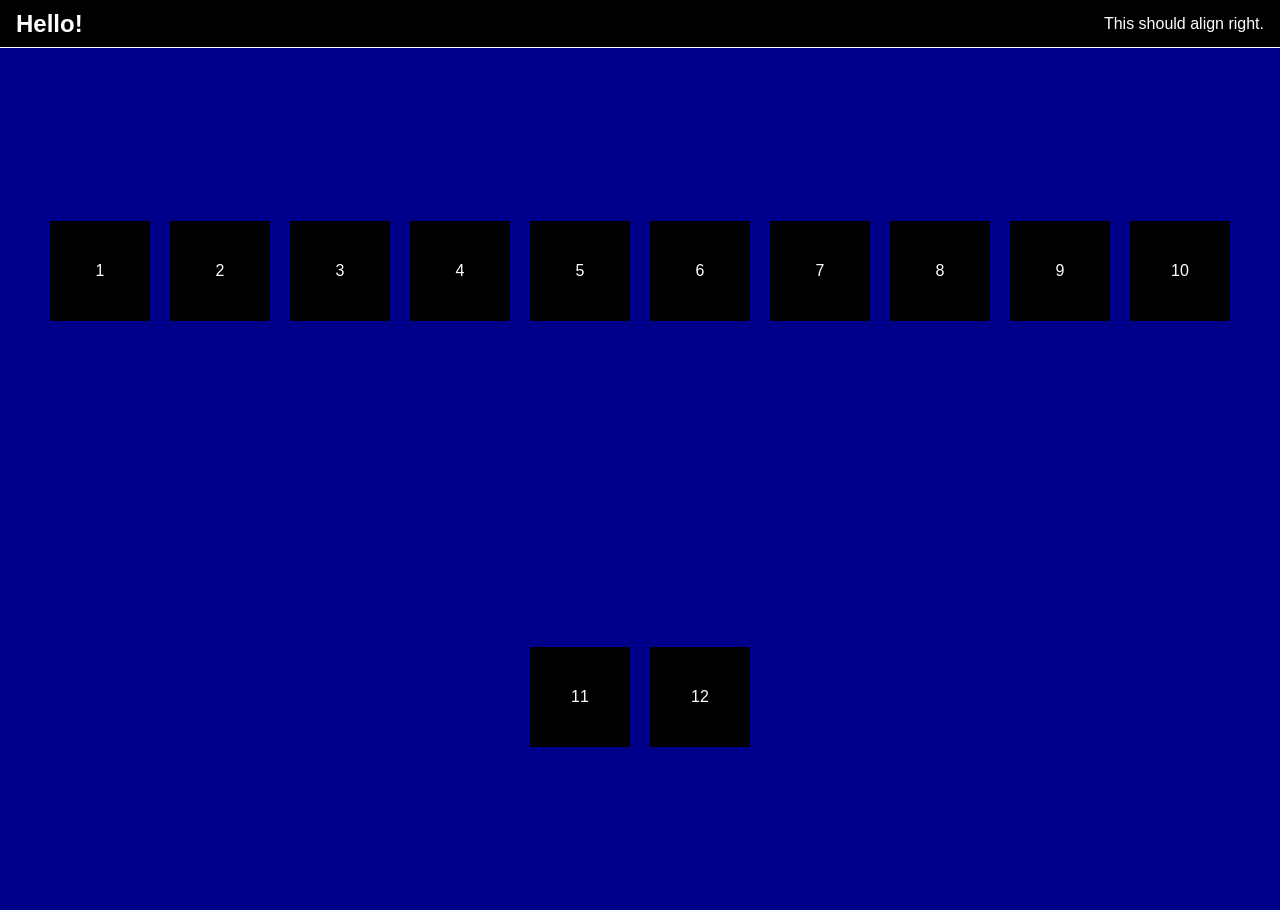
<file: JS21/index.html>
<!DOCTYPE html>
<html lang="en">
  <head>
    <meta charset="UTF-8" />
    <meta name="viewport" content="width=device-width, initial-scale=1.0" />
    <title>My Page</title>
    <style>
        * {
            margin: 0;
            padding: 0;
            box-sizing: border-box;
        }

        html {
            font-family: Arial, Helvetica, sans-serif;
            font-size: 16px;
        }

        body {
            min-height: 100vh;
        }

        main {
            display: flex;
            flex-direction: column;
            justify-content: center;
            align-items: center;
        }

        nav {
            display: flex;
            justify-content: space-between;
            align-items: center;
            padding: 1rem;
            width: 100vw;
            height: 48px;
            position: fixed;
            top: 0;
            border-bottom: 1px solid #fff;
            z-index: 2;
            background-color: #000;
            color: #fff;
        }

        section {
            display: flex;
            flex-direction: column;
            justify-content: center;
            align-items: center;
            width: 100vw;
            height: 100vh;
            z-index: 1;
            padding-top: 48px;
        }

        .view1 {
            display: flex;
            flex-direction: row;
            flex-wrap: wrap;
            justify-content: space-evenly;
            background-color: lightgray;
            color: #000;
        }

        .view1 > div {
            display: flex;
            flex-direction: column;
            justify-content: center;
            align-items: center;
            width: 100px;
            height: 100px;
            background-color: #000;
            color: #fff;
            margin: 10px;
        }

        .view2 {
            display: flex;
            flex-direction: column;
            justify-content: center;
            align-items: center;
            display: none;
            background-color: darkblue;
            color: #fff;
        }
    </style>
    <script defer src="js/main.js"></script>
  </head>
  <body>
    <nav>
      <h1>My Page</h1>
    </nav>
    <main>
      <section id="view1" class="view view1">
        <div>1</div>
        <div>2</div>
        <div>3</div>
        <div>4</div>
        <div>5</div>
        <div>6</div>
        <div>7</div>
        <div>8</div>
        <div>9</div>
        <div>10</div>
        <div>11</div>
        <div>12</div>
      </section>
      <section id="view2" class="view view2">
        <h2>My 2nd View</h2>
      </section>
    </main>
  </body>
</html>
</file>
